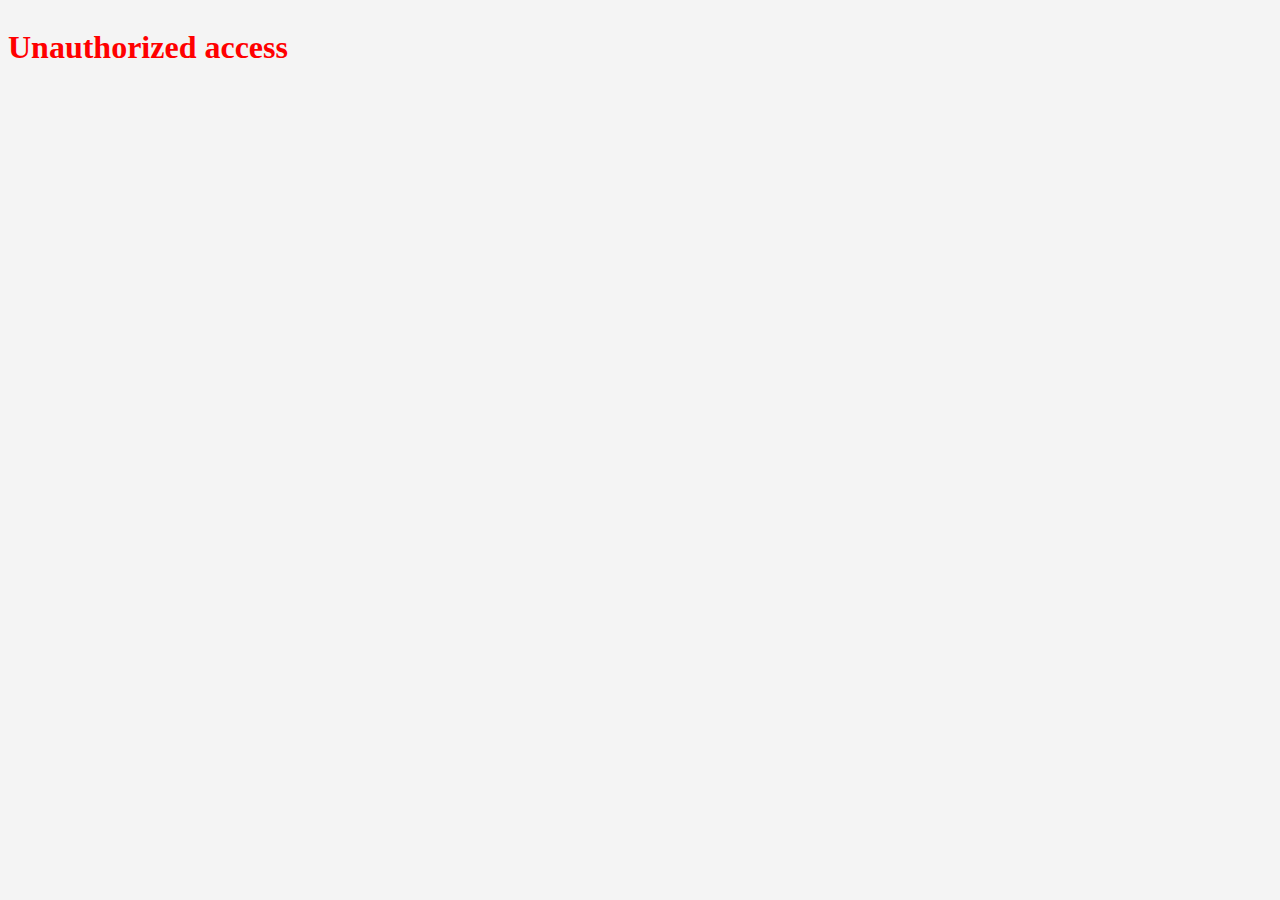
<file: index.html>
<!DOCTYPE html>
<html>

<head>
  <meta charset="utf-8">
  <meta name="viewport" content="width=device-width">
  <title>Whatodo</title>
  <link href="https://fonts.googleapis.com/css?family=Roboto:300,400,700" rel="stylesheet">
  <link href="./style.css" rel="stylesheet">
</head>

<body>
  <div id="todo" class="wrapper">
    <div class="todo-wrapper">
      <div class="header">
        <h1>Hi!</h1>
        <h2>Here is your todo list</h2>
      </div>
      <div class="content">
        <input class="todo" id="todo-input" type="text" placeholder="What are you going todo?" />
        <div class="centerium">
          <button class="add-btn" onclick="addTodo()">+</button>
        </div>
        <ul id="todo-list" class="todo">
        </ul>
      </div>
      <div class="footer">
        Copyright 2018 Amirul Zharfan
      </div>
    </div>
  </div>
  <div id="unauthorized">
    <h1>Unauthorized access</h1>
  </div>
  <script src="./main.js"></script>
</body>

</html>
</file>
<file: style.css>
body {
  background: #f4f4f4;
}

.centerium {
  display: flex;
  align-items: center;
  justify-content: center;
}

ul {
  padding-left: 0;
  list-style-type: none;
}

@media all and (min-width: 980px) {
  .wrapper {
    margin: 10px;
  }

  .todo-wrapper {
    background: white;
    width: 100%;
  }
}

.wrapper {
  margin: 10px;
  display: flex;
  align-items: center;
  justify-content: center;
}

.todo-wrapper {
  background: white;
  width: 400px;
}

.header {
  padding: 20px;
  min-height: 10vh;
  background-image: linear-gradient(45deg, #ff9a9e 0%, #fad0c4 99%, #fad0c4 100%);
  color: white;
}

.header h1 {
  padding: 0;
  font-family: 'Roboto', sans-serif;
  font-weight: 200;
}

.header h2 {
  padding: 0;
  font-family: 'Roboto', sans-serif;
  font-weight: 200;
}

.content {
  min-height: 20vh;
  padding: 10px
}

input.todo {
  width: 100%;
  padding: 10px;
  border: 0px solid;
  border-bottom: 1px solid #ff9a9e;
  box-sizing: border-box;
}

input.todo:focus {
  border: 0px solid;
}

button.add-btn {
  margin-top: 10px;
  padding: 1em;
  line-height: 0.5em;
  color: white;
  border: 0px solid;
  background-image: linear-gradient(120deg, #84fab0 0%, #8fd3f4 100%);
}

ul.todo li {
  font-family: 'Roboto', sans-serif;
  padding: 10px;
  border-bottom: 1px solid #f4f4f4;
}

ul.todo li:hover {
  background: #f2f2f2;
}

.footer {
  margin-top: 10px;
  padding: 20px;
  font-family: 'Roboto', sans-serif;
  font-size: 0.8em;
  text-align: center;
}

#unauthorized {
  text-align: center;
  color: red;
}
</file>
